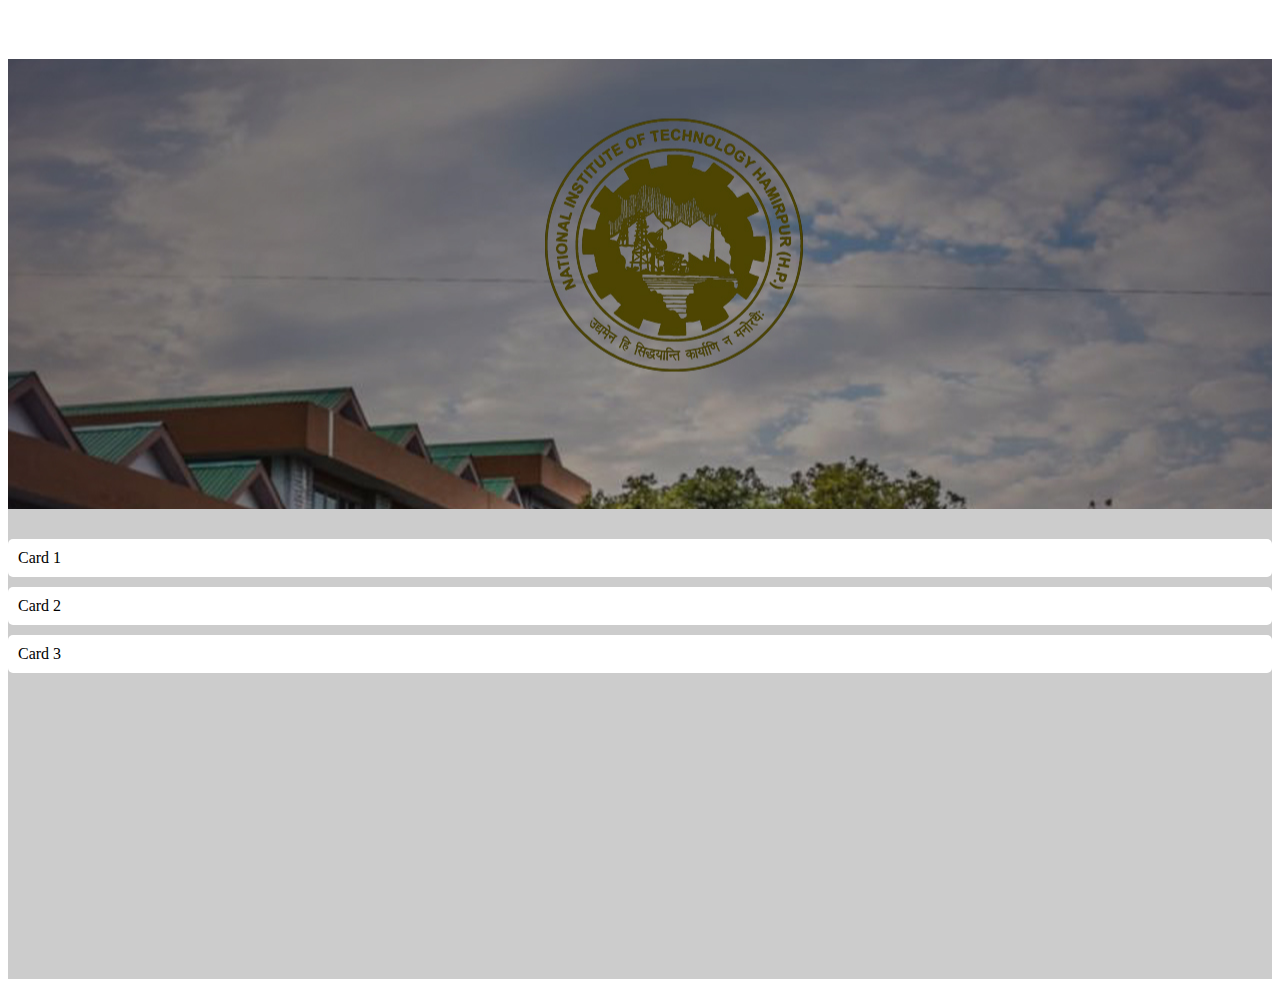
<file: index.html>
<!DOCTYPE html>
<html lang="en">
<head>
  <meta charset="UTF-8">
  <meta name="viewport" content="width=device-width, initial-scale=1.0">
  <meta http-equiv="X-UA-Compatible" content="ie=edge">

  <link rel="stylesheet" href="https://maxcdn.bootstrapcdn.com/bootstrap/4.0.0-beta.2/css/bootstrap.min.css" integrity="sha384-PsH8R72JQ3SOdhVi3uxftmaW6Vc51MKb0q5P2rRUpPvrszuE4W1povHYgTpBfshb" crossorigin="anonymous">
  <script src="https://code.jquery.com/jquery-3.2.1.slim.min.js" integrity="sha384-KJ3o2DKtIkvYIK3UENzmM7KCkRr/rE9/Qpg6aAZGJwFDMVNA/GpGFF93hXpG5KkN" crossorigin="anonymous"></script>
  <script src="https://cdnjs.cloudflare.com/ajax/libs/popper.js/1.12.3/umd/popper.min.js" integrity="sha384-vFJXuSJphROIrBnz7yo7oB41mKfc8JzQZiCq4NCceLEaO4IHwicKwpJf9c9IpFgh" crossorigin="anonymous"></script>
  <script src="https://maxcdn.bootstrapcdn.com/bootstrap/4.0.0-beta.2/js/bootstrap.min.js" integrity="sha384-alpBpkh1PFOepccYVYDB4do5UnbKysX5WZXm3XxPqe5iKTfUKjNkCk9SaVuEZflJ" crossorigin="anonymous"></script>

  <link rel="shortcut icon" href="images/logo.jpg">

  <link rel="stylesheet" href="css/main.css">
  <link rel="stylesheet" href="css/home.css">

  <title>NIT Hamirpur</title>
</head>
  <body>
    <nav class="navbar navbar-dark bg-dark">
      <div class="container">
        <h3><a class="navbar-brand">National Institute of Technology</a></h3>
      </div>
    </nav>

    <!--SLIDESHOW CODE FOR FUTURE USE
    <div class="container">
      <div id="carouselExampleIndicators" class="carousel slide" data-ride="carousel">
        <ol class="carousel-indicators">
          <li data-target="#carouselExampleIndicators" data-slide-to="0" class="active"></li>
          <li data-target="#carouselExampleIndicators" data-slide-to="1"></li>
          <li data-target="#carouselExampleIndicators" data-slide-to="2"></li>
        </ol>
        <div class="carousel-inner" role="listbox">
          <div class="carousel-item active">
            <img class="d-block img-fluid" src="images/1.jpg" alt="First slide">
          </div>
          <div class="carousel-item">
            <img class="d-block img-fluid" src="images/2.jpeg" alt="Second slide">
          </div>
          <div class="carousel-item">
            <img class="d-block img-fluid" src="images/3.jpeg" alt="Third slide">
          </div>
        </div>
        <a class="carousel-control-prev" href="#carouselExampleIndicators" role="button" data-slide="prev">
          <span class="carousel-control-prev-icon" aria-hidden="true"></span>
          <span class="sr-only">Previous</span>
        </a>
        <a class="carousel-control-next" href="#carouselExampleIndicators" role="button" data-slide="next">
          <span class="carousel-control-next-icon" aria-hidden="true"></span>
          <span class="sr-only">Next</span>
        </a>
      </div>
    </div>
    -->
    <div class="slideshow-placeholder" style="min-height: 50vh">
      <div class="slideshow-text">

      </div>
      <div class="slideshow-blobs">

      </div>
    </div>

    <div class="home-content">
      <div class="container">
        <div class="row">
          <div class="col-md-4 col-xs-12">
            <div class="home-cards">
              Card 1
            </div>
          </div>
          <div class="col-md-4 col-xs-12">
            <div class="home-cards">
              Card 2
            </div>
          </div>
          <div class="col-md-4 col-xs-12">
            <div class="home-cards">
              Card 3
            </div>
          </div>
        </div>
      </div>
    </div>
  </body>
</html>
</file>
<file: css/main.css>
nav h3{
  color: white;
}
.home-content{
  color: #ccc;
  min-height: 50vh;

  padding-top: 20px;

  background-color: #ccc;
}
.home-cards{
  padding: 10px;
  background-color: #fff;
  color: #000;

  border-radius: 5px;

  margin-top: 10px;
}
</file>
<file: css/home.css>
.slideshow-placeholder{
  background-image: url('../images/background.jpg');
  background-position: center top;
  background-attachment: fixed;
}
</file>
